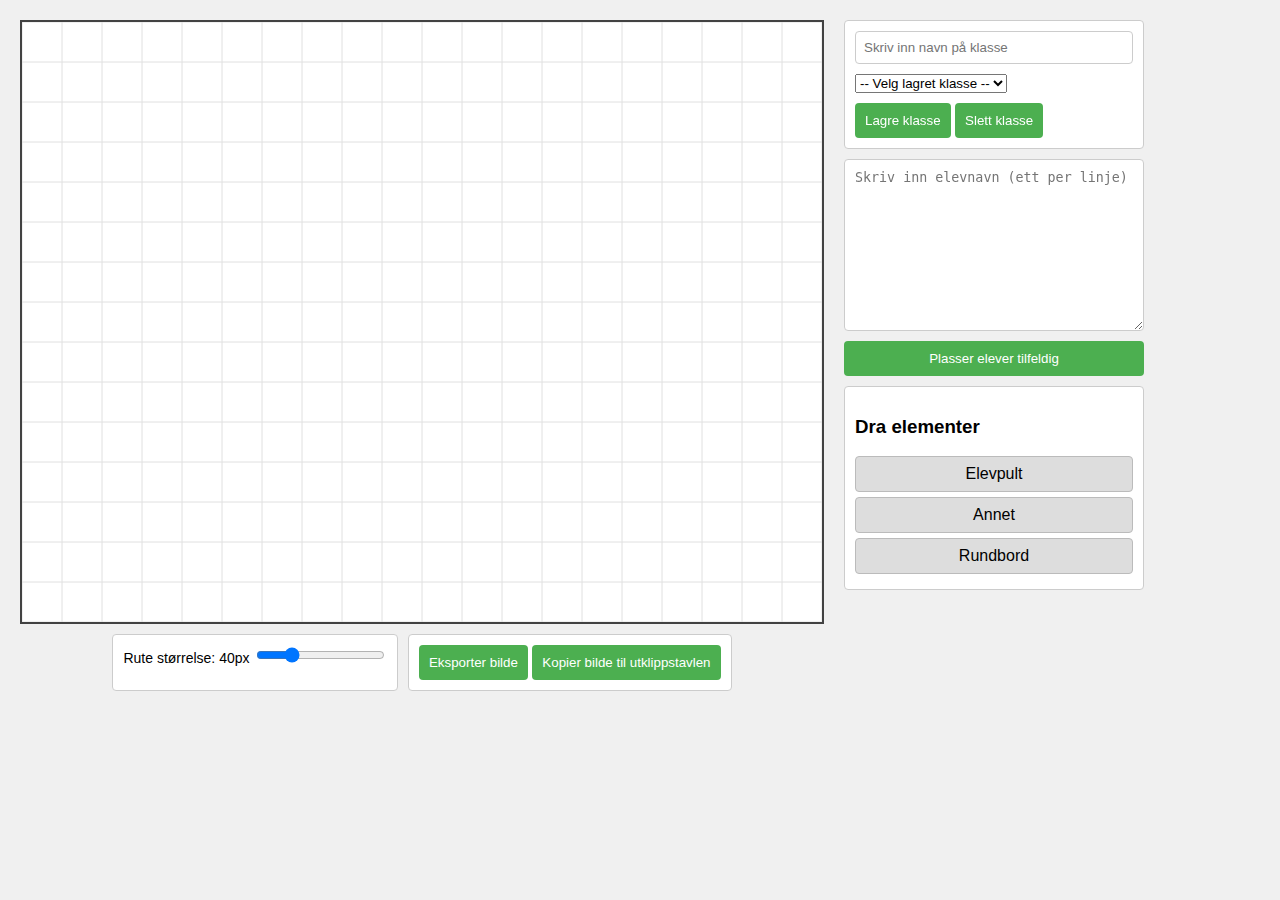
<file: index.html>
<!DOCTYPE html>
<html>
<head>
  <meta charset="UTF-8">
  <title>Klassekart Program</title>
  <style>
    body {
      font-family: Arial, sans-serif;
      margin: 20px;
      background-color: #f0f0f0;
    }
    .container {
      display: flex;
      gap: 20px;
    }
    /* Venstre panel med klassekart og kontroller for størrelse/eksport */
    .left-panel {
      display: flex;
      flex-direction: column;
      gap: 10px;
    }
    .canvas-container {
      width: 800px;
      height: 600px;
      overflow: auto;
      border: 2px solid #424242;
      background-color: white;
    }
    canvas {
      display: block;
    }
    .canvas-controls {
      display: flex;
      flex-wrap: wrap;
      gap: 10px;
      justify-content: center;
    }
    .slider-container, .export-buttons {
      background-color: #fff;
      border: 1px solid #ccc;
      padding: 10px;
      border-radius: 4px;
    }
    .slider-container label {
      font-size: 14px;
    }
    /* Høyre kontrollpanel */
    .controls {
      display: flex;
      flex-direction: column;
      gap: 10px;
      width: 300px;
    }
    /* Lagre-/lastingseksjonen flyttet til toppen */
    .save-section {
      background-color: #fff;
      border: 1px solid #ccc;
      padding: 10px;
      border-radius: 4px;
    }
    textarea {
      height: 150px;
      padding: 10px;
      border: 1px solid #ccc;
      border-radius: 4px;
    }
    button {
      padding: 10px;
      background-color: #4CAF50;
      color: white;
      border: none;
      border-radius: 4px;
      cursor: pointer;
    }
    button:hover {
      background-color: #45a049;
    }
    input[type="text"] {
      padding: 8px;
      border: 1px solid #ccc;
      border-radius: 4px;
      width: 100%;
      box-sizing: border-box;
    }
    .dropdown {
      margin: 10px 0;
    }
    /* Drag-meny for elementer */
    .drag-menu {
      border: 1px solid #ccc;
      padding: 10px;
      background-color: #fff;
      border-radius: 4px;
    }
    .draggable-item {
      padding: 8px;
      margin: 5px 0;
      background-color: #ddd;
      border: 1px solid #bbb;
      border-radius: 4px;
      cursor: grab;
      text-align: center;
    }
  </style>
</head>
<body>
  <div class="container">
    <!-- Venstre panel: Klassekart + slider og eksport-knapper -->
    <div class="left-panel">
      <div class="canvas-container">
        <canvas id="gridCanvas"></canvas>
      </div>
      <div class="canvas-controls">
        <div class="slider-container">
          <label for="cellSizeSlider">Rute størrelse: <span id="cellSizeValue">40</span>px</label>
          <input type="range" id="cellSizeSlider" min="20" max="100" value="40" oninput="updateCellSize(this.value)">
        </div>
        <div class="export-buttons">
          <button onclick="exportImage()">Eksporter bilde</button>
          <button onclick="copyImage()">Kopier bilde til utklippstavlen</button>
        </div>
      </div>
    </div>
    <!-- Høyre kontrollpanel -->
    <div class="controls">
      <!-- Lagre-/lastingseksjonen flyttet til toppen -->
      <div class="save-section">
        <input type="text" id="className" placeholder="Skriv inn navn på klasse">
        <div class="dropdown">
          <select id="savedClasses" onchange="loadClass(this.value)">
            <option value="">-- Velg lagret klasse --</option>
          </select>
        </div>
        <button onclick="saveClass()">Lagre klasse</button>
        <button onclick="deleteClass()">Slett klasse</button>
      </div>
      <textarea id="studentList" placeholder="Skriv inn elevnavn (ett per linje)"></textarea>
      <button onclick="assignStudents()">Plasser elever tilfeldig</button>
      <div class="drag-menu">
        <h3>Dra elementer</h3>
        <div class="draggable-item" draggable="true" data-type="desk">Elevpult</div>
        <div class="draggable-item" draggable="true" data-type="other">Annet</div>
        <div class="draggable-item" draggable="true" data-type="roundtable">Rundbord</div>
      </div>
    </div>
  </div>

  <script>
    // Hjelpefunksjon: Tegn tekst slik at den fyller boksen uten å overskride den
    function drawFittedText(ctx, text, x, y, width, height, textColor = "white", fontFamily = "Arial", fontWeight = "") {
      let fontSize = height * 0.8; // Start med 80 % av høyden
      ctx.font = `${fontWeight} ${fontSize}px ${fontFamily}`;
      let measuredWidth = ctx.measureText(text).width;
      while (measuredWidth > width * 0.9 && fontSize > 5) {
        fontSize -= 1;
        ctx.font = `${fontWeight} ${fontSize}px ${fontFamily}`;
        measuredWidth = ctx.measureText(text).width;
      }
      ctx.fillStyle = textColor;
      ctx.textAlign = 'center';
      ctx.textBaseline = 'middle';
      ctx.fillText(text, x + width / 2, y + height / 2);
    }

    class ClassroomGrid {
      constructor(canvas) {
        this.canvas = canvas;
        this.ctx = canvas.getContext('2d');
        // Grid-innstillinger
        this.cellSize = 40;
        this.numCols = 20;
        this.numRows = 15;
        this.gridColor = "#E0E0E0";
        // Farger med god kontrast (universell utforming)
        this.deskColor = "#4CAF50";      // Grønn (brukes for grid-pulter og rundbord)
        this.occupiedColor = "#2E7D32";    // Mørkere grønn
        this.otherColor = "#FFB74D";       // Myk oransje
        this.roundtableFill = this.deskColor;  // Rundbordet får samme farge som pultene
        this.borderColor = "#424242";      // Mørk grå for ramme
        this.deleteIconSize = 15;
        // Lister over elementer
        this.desks = [];       // Grid-pulter (type "desk")
        this.others = [];      // Frittliggende elementer (type "other")
        this.roundtables = []; // Rundbord (type "roundtable")
        
        // Aktive elementer for dragging/resizing
        this.activeDesk = null;
        this.activeOther = null;
        this.activeRoundtable = null;
        
        // Museposisjon (brukes for hover-effekt)
        this.mousePos = { x: 0, y: 0 };
        
        this.updateCanvasSize();
        
        // Registrer event-lyttere
        this.canvas.addEventListener('mousedown', this.handleMouseDown.bind(this));
        this.canvas.addEventListener('mousemove', this.handleMouseMove.bind(this));
        this.canvas.addEventListener('mouseup', this.handleMouseUp.bind(this));
        this.canvas.addEventListener('dblclick', this.handleDoubleClick.bind(this));
        this.canvas.addEventListener('dragover', e => e.preventDefault());
        this.canvas.addEventListener('drop', this.handleDrop.bind(this));
        this.canvas.addEventListener('contextmenu', e => e.preventDefault());
        
        this.draw();
      }
      
      updateCanvasSize() {
        this.canvas.width = this.numCols * this.cellSize;
        this.canvas.height = this.numRows * this.cellSize;
      }
      
      draw() {
        this.ctx.clearRect(0, 0, this.canvas.width, this.canvas.height);
        
        // Tegn rutenett
        this.ctx.strokeStyle = this.gridColor;
        for (let col = 0; col <= this.numCols; col++) {
          let x = col * this.cellSize;
          this.ctx.beginPath();
          this.ctx.moveTo(x, 0);
          this.ctx.lineTo(x, this.canvas.height);
          this.ctx.stroke();
        }
        for (let row = 0; row <= this.numRows; row++) {
          let y = row * this.cellSize;
          this.ctx.beginPath();
          this.ctx.moveTo(0, y);
          this.ctx.lineTo(this.canvas.width, y);
          this.ctx.stroke();
        }
        
        // Tegn grid-pulter (type "desk")
        this.desks.forEach(desk => {
          let x = desk.gridX * this.cellSize;
          let y = desk.gridY * this.cellSize;
          this.ctx.fillStyle = desk.student ? this.occupiedColor : this.deskColor;
          this.ctx.fillRect(x + 2, y + 2, this.cellSize - 4, this.cellSize - 4);
          // Ramme rundt pulten
          this.ctx.strokeStyle = this.borderColor;
          this.ctx.lineWidth = 2;
          this.ctx.strokeRect(x + 2, y + 2, this.cellSize - 4, this.cellSize - 4);
          if (desk.student) {
            drawFittedText(this.ctx, desk.student, x + 2, y + 2, this.cellSize - 4, this.cellSize - 4, "white", "Arial", "normal");
          }
          // Hvis musa er over pulten, vis en rød "x" for sletting
          if (this.mousePos.x >= x && this.mousePos.x <= x + this.cellSize &&
              this.mousePos.y >= y && this.mousePos.y <= y + this.cellSize) {
            this.ctx.fillStyle = 'red';
            this.ctx.fillRect(x + this.cellSize - this.deleteIconSize, y, this.deleteIconSize, this.deleteIconSize);
            this.ctx.fillStyle = 'white';
            this.ctx.font = 'bold 14px Arial';
            this.ctx.textAlign = 'center';
            this.ctx.textBaseline = 'middle';
            this.ctx.fillText('x', x + this.cellSize - this.deleteIconSize / 2, y + this.deleteIconSize / 2);
          }
        });
        
        // Tegn rundbord
        this.roundtables.forEach(table => {
          let tableX = table.gridX * this.cellSize;
          let tableY = table.gridY * this.cellSize;
          let tableWidth = 2 * this.cellSize;
          let tableHeight = 2 * this.cellSize;
          let cx = tableX + this.cellSize;
          let cy = tableY + this.cellSize;
          let radius = this.cellSize;
          // Sirkelbakgrunn
          this.ctx.fillStyle = this.roundtableFill;
          this.ctx.beginPath();
          this.ctx.arc(cx, cy, radius, 0, 2 * Math.PI);
          this.ctx.fill();
          this.ctx.strokeStyle = this.borderColor;
          this.ctx.lineWidth = 2;
          this.ctx.stroke();
          // Inndelingslinjer
          this.ctx.beginPath();
          this.ctx.moveTo(cx, tableY);
          this.ctx.lineTo(cx, tableY + tableHeight);
          this.ctx.stroke();
          this.ctx.beginPath();
          this.ctx.moveTo(tableX, cy);
          this.ctx.lineTo(tableX + tableWidth, cy);
          this.ctx.stroke();
          // Tegn tekst i de fire kvartaler
          for (let i = 0; i < 4; i++) {
            let seatX = tableX + (i % 2) * this.cellSize;
            let seatY = tableY + (i < 2 ? 0 : this.cellSize);
            if (table.students[i]) {
              drawFittedText(this.ctx, table.students[i], seatX, seatY, this.cellSize, this.cellSize, "black", "Arial", "normal");
            }
          }
          // Hvis musa er over rundbordet, vis en rød "x" for sletting
          if (this.mousePos.x >= tableX && this.mousePos.x <= tableX + tableWidth &&
              this.mousePos.y >= tableY && this.mousePos.y <= tableY + tableHeight) {
            this.ctx.fillStyle = 'red';
            this.ctx.fillRect(tableX + tableWidth - this.deleteIconSize, tableY, this.deleteIconSize, this.deleteIconSize);
            this.ctx.fillStyle = 'white';
            this.ctx.font = 'bold 14px Arial';
            this.ctx.textAlign = 'center';
            this.ctx.textBaseline = 'middle';
            this.ctx.fillText('x', tableX + tableWidth - this.deleteIconSize / 2, tableY + this.deleteIconSize / 2);
          }
        });
        
        // Tegn frittliggende "annet"-elementer
        this.others.forEach(other => {
          this.ctx.fillStyle = this.otherColor;
          this.ctx.fillRect(other.x, other.y, other.width, other.height);
          // Ramme rundt elementet
          this.ctx.strokeStyle = this.borderColor;
          this.ctx.lineWidth = 2;
          this.ctx.strokeRect(other.x, other.y, other.width, other.height);
          drawFittedText(this.ctx, other.text, other.x, other.y, other.width, other.height, "black", "Arial", "normal");
          // Hvis elementet er krysset ut, tegn en rød strek over midten
          if (other.crossed) {
            this.ctx.strokeStyle = "red";
            this.ctx.lineWidth = 3;
            this.ctx.beginPath();
            this.ctx.moveTo(other.x, other.y + other.height / 2);
            this.ctx.lineTo(other.x + other.width, other.y + other.height / 2);
            this.ctx.stroke();
          }
          // Hvis musa er over elementet, vis håndtak for resizing og en rød "x" for sletting
          if (this.isPointInRect(this.mousePos.x, this.mousePos.y, other.x, other.y, other.width, other.height)) {
            this.ctx.strokeStyle = 'blue';
            this.ctx.lineWidth = 2;
            this.ctx.strokeRect(other.x, other.y, other.width, other.height);
            const handleSize = 10;
            this.ctx.fillStyle = 'blue';
            this.ctx.fillRect(other.x + other.width - handleSize, other.y + other.height - handleSize, handleSize, handleSize);
            // Vis rød "x" i øvre høyre hjørne
            this.ctx.fillStyle = 'red';
            this.ctx.fillRect(other.x + other.width - this.deleteIconSize, other.y, this.deleteIconSize, this.deleteIconSize);
            this.ctx.fillStyle = 'white';
            this.ctx.font = 'bold 14px Arial';
            this.ctx.textAlign = 'center';
            this.ctx.textBaseline = 'middle';
            this.ctx.fillText('x', other.x + other.width - this.deleteIconSize / 2, other.y + this.deleteIconSize / 2);
          }
        });
      }
      
      isPointInRect(px, py, rx, ry, rw, rh) {
        return px >= rx && px <= rx + rw && py >= ry && py <= ry + rh;
      }
      
      getMousePos(e) {
        const rect = this.canvas.getBoundingClientRect();
        return { x: e.clientX - rect.left, y: e.clientY - rect.top };
      }
      
      handleMouseDown(e) {
        const pos = this.getMousePos(e);
        this.mousePos = pos;
        
        // Ved høyreklikk (e.button === 2) på et "annet"-element: toggl kryssing
        if (e.button === 2) {
          for (let i = this.others.length - 1; i >= 0; i--) {
            let other = this.others[i];
            if (this.isPointInRect(pos.x, pos.y, other.x, other.y, other.width, other.height)) {
              other.crossed = !other.crossed;
              this.draw();
              return;
            }
          }
        }
        
        // Sjekk først for rundbord (fra øverste lag)
        for (let i = this.roundtables.length - 1; i >= 0; i--) {
          let table = this.roundtables[i];
          let tableX = table.gridX * this.cellSize;
          let tableY = table.gridY * this.cellSize;
          let tableWidth = 2 * this.cellSize;
          let tableHeight = 2 * this.cellSize;
          if (this.isPointInRect(pos.x, pos.y, tableX, tableY, tableWidth, tableHeight)) {
            // Hvis klikk på "x" i rundbordet:
            if (pos.x >= tableX + tableWidth - this.deleteIconSize && pos.x <= tableX + tableWidth &&
                pos.y >= tableY && pos.y <= tableY + this.deleteIconSize) {
              this.roundtables.splice(i, 1);
              this.draw();
              return;
            }
            table.dragging = true;
            table.dragOffsetX = pos.x - tableX;
            table.dragOffsetY = pos.y - tableY;
            this.activeRoundtable = table;
            this.draw();
            return;
          }
        }
        
        // Sjekk for frittliggende "annet"-elementer
        for (let i = this.others.length - 1; i >= 0; i--) {
          let other = this.others[i];
          if (this.isPointInRect(pos.x, pos.y, other.x, other.y, other.width, other.height)) {
            // Sjekk om klikket er i slett-ikonet (øverste høyre)
            if (pos.x >= other.x + other.width - this.deleteIconSize && pos.x <= other.x + other.width &&
                pos.y >= other.y && pos.y <= other.y + this.deleteIconSize) {
              this.others.splice(i, 1);
              this.draw();
              return;
            }
            const handleSize = 10;
            if (pos.x >= other.x + other.width - handleSize && pos.y >= other.y + other.height - handleSize) {
              other.resizing = true;
              other.resizeStartWidth = other.width;
              other.resizeStartHeight = other.height;
              other.resizeStartX = pos.x;
              other.resizeStartY = pos.y;
            } else {
              other.dragging = true;
              other.dragOffsetX = pos.x - other.x;
              other.dragOffsetY = pos.y - other.y;
            }
            this.activeOther = other;
            this.draw();
            return;
          }
        }
        
        // Sjekk for grid-pulter (type "desk")
        let gridX = Math.floor(pos.x / this.cellSize);
        let gridY = Math.floor(pos.y / this.cellSize);
        let desk = this.desks.find(d => d.gridX === gridX && d.gridY === gridY);
        if (desk) {
          let cellX = desk.gridX * this.cellSize;
          let cellY = desk.gridY * this.cellSize;
          if (pos.x >= cellX + this.cellSize - this.deleteIconSize && pos.x <= cellX + this.cellSize &&
              pos.y >= cellY && pos.y <= cellY + this.deleteIconSize) {
            this.desks = this.desks.filter(d => d !== desk);
            this.draw();
            return;
          }
          desk.dragging = true;
          this.activeDesk = desk;
          this.draw();
          return;
        }
        
        // Hvis ingen grid-pult finnes i denne cellen, opprett en ny grid-pult
        let newDesk = { type: "desk", gridX: gridX, gridY: gridY, student: null, studentIndex: undefined, dragging: true };
        this.desks.push(newDesk);
        this.activeDesk = newDesk;
        this.draw();
      }
      
      handleMouseMove(e) {
        const pos = this.getMousePos(e);
        this.mousePos = pos;
        
        if (this.activeRoundtable && this.activeRoundtable.dragging) {
          let newX = pos.x - this.activeRoundtable.dragOffsetX;
          let newY = pos.y - this.activeRoundtable.dragOffsetY;
          this.activeRoundtable.gridX = Math.floor(newX / this.cellSize);
          this.activeRoundtable.gridY = Math.floor(newY / this.cellSize);
          this.draw();
          return;
        }
        
        if (this.activeOther) {
          if (this.activeOther.dragging) {
            this.activeOther.x = pos.x - this.activeOther.dragOffsetX;
            this.activeOther.y = pos.y - this.activeOther.dragOffsetY;
            this.draw();
            return;
          }
          if (this.activeOther.resizing) {
            let newWidth = this.activeOther.resizeStartWidth + (pos.x - this.activeOther.resizeStartX);
            let newHeight = this.activeOther.resizeStartHeight + (pos.y - this.activeOther.resizeStartY);
            this.activeOther.width = Math.max(newWidth, 30);
            this.activeOther.height = Math.max(newHeight, 20);
            this.draw();
            return;
          }
        }
        
        if (this.activeDesk && this.activeDesk.dragging) {
          let gridX = Math.floor(pos.x / this.cellSize);
          let gridY = Math.floor(pos.y / this.cellSize);
          if (!this.desks.find(d => d !== this.activeDesk && d.gridX === gridX && d.gridY === gridY)) {
            this.activeDesk.gridX = gridX;
            this.activeDesk.gridY = gridY;
          }
          this.draw();
          return;
        }
        
        this.draw();
      }
      
      handleMouseUp(e) {
        if (this.activeOther) {
          this.activeOther.dragging = false;
          this.activeOther.resizing = false;
          this.activeOther = null;
        }
        if (this.activeDesk) {
          this.activeDesk.dragging = false;
          this.activeDesk = null;
        }
        if (this.activeRoundtable) {
          this.activeRoundtable.dragging = false;
          this.activeRoundtable = null;
        }
        this.draw();
      }
      
      handleDoubleClick(e) {
        const pos = this.getMousePos(e);
        // Dobbelklikk på "annet"-element: endre tekst
        for (let i = this.others.length - 1; i >= 0; i--) {
          let other = this.others[i];
          if (this.isPointInRect(pos.x, pos.y, other.x, other.y, other.width, other.height)) {
            let newText = prompt("Endre tekst:", other.text);
            if (newText !== null) {
              other.text = newText;
              this.draw();
            }
            return;
          }
        }
        // Dobbelklikk på rundbord: finn hvilken kvadrant som ble klikket, og endre teksten for den plassen
        for (let i = this.roundtables.length - 1; i >= 0; i--) {
          let table = this.roundtables[i];
          let tableX = table.gridX * this.cellSize;
          let tableY = table.gridY * this.cellSize;
          let tableWidth = 2 * this.cellSize;
          let tableHeight = 2 * this.cellSize;
          if (this.isPointInRect(pos.x, pos.y, tableX, tableY, tableWidth, tableHeight)) {
            let cx = tableX + this.cellSize;
            let cy = tableY + this.cellSize;
            let quadrant;
            if (pos.x < cx && pos.y < cy) quadrant = 0;
            else if (pos.x >= cx && pos.y < cy) quadrant = 1;
            else if (pos.x < cx && pos.y >= cy) quadrant = 2;
            else quadrant = 3;
            let newText = prompt("Endre tekst for denne plassen:", table.students[quadrant] || "");
            if (newText !== null) {
              table.students[quadrant] = newText;
              this.draw();
            }
            return;
          }
        }
        // Dobbelklikk på grid-pult med elevnavn for å endre navnet
        let gridX = Math.floor(pos.x / this.cellSize);
        let gridY = Math.floor(pos.y / this.cellSize);
        let desk = this.desks.find(d => d.gridX === gridX && d.gridY === gridY && d.student);
        if (desk) {
          let newName = prompt("Endre elevnavn:", desk.student);
          if (newName !== null) {
            desk.student = newName;
            if (desk.studentIndex !== undefined) {
              let studentListElem = document.getElementById("studentList");
              let names = studentListElem.value.split("\n");
              if (desk.studentIndex < names.length) {
                names[desk.studentIndex] = newName;
                studentListElem.value = names.join("\n");
              }
            }
            this.draw();
          }
        }
      }
      
      handleDrop(e) {
        e.preventDefault();
        const pos = this.getMousePos(e);
        const type = e.dataTransfer.getData("text/plain");
        if (type === "desk") {
          let gridX = Math.floor(pos.x / this.cellSize);
          let gridY = Math.floor(pos.y / this.cellSize);
          if (this.desks.find(d => d.gridX === gridX && d.gridY === gridY)) {
            alert("Det er allerede en pult her!");
            return;
          }
          this.desks.push({ type: "desk", gridX: gridX, gridY: gridY, student: null, studentIndex: undefined });
        } else if (type === "other") {
          let text = prompt("Skriv inn tekst:");
          if (text === null) return;
          this.others.push({ type: "other", x: pos.x, y: pos.y, width: 100, height: 50, text: text, crossed: false });
        } else if (type === "roundtable") {
          let gridX = Math.floor(pos.x / this.cellSize);
          let gridY = Math.floor(pos.y / this.cellSize);
          this.roundtables.push({ type: "roundtable", gridX: gridX, gridY: gridY, students: [null, null, null, null], seatStudentIndices: [undefined, undefined, undefined, undefined] });
        }
        this.draw();
      }
      
      assignStudents(studentNames) {
        // Nullstill eksisterende tildelinger
        this.desks.forEach(desk => {
          if (desk.type === "desk") {
            desk.student = null;
            desk.studentIndex = undefined;
          }
        });
        this.roundtables.forEach(table => {
          for (let i = 0; i < 4; i++) {
            table.students[i] = null;
            table.seatStudentIndices[i] = undefined;
          }
        });
        let available = [];
        this.desks.forEach(desk => {
          if (desk.type === "desk") available.push({ type: "desk", ref: desk });
        });
        this.roundtables.forEach(table => {
          for (let i = 0; i < 4; i++) {
            available.push({ type: "roundtable", table: table, seat: i });
          }
        });
        available.sort(() => Math.random() - 0.5);
        studentNames = studentNames.filter(name => name.trim() !== "");
        for (let i = 0; i < Math.min(studentNames.length, available.length); i++) {
          if (available[i].type === "desk") {
            available[i].ref.student = studentNames[i];
            available[i].ref.studentIndex = i;
          } else if (available[i].type === "roundtable") {
            available[i].table.students[available[i].seat] = studentNames[i];
            available[i].table.seatStudentIndices[available[i].seat] = i;
          }
        }
        this.draw();
      }
      
      saveState() {
        return {
          cellSize: this.cellSize,
          desks: JSON.parse(JSON.stringify(this.desks)),
          others: JSON.parse(JSON.stringify(this.others)),
          roundtables: JSON.parse(JSON.stringify(this.roundtables)),
          studentList: document.getElementById("studentList").value
        };
      }
      
      loadState(state) {
        if (state.cellSize !== undefined) {
          this.cellSize = state.cellSize;
          document.getElementById("cellSizeSlider").value = state.cellSize;
          document.getElementById("cellSizeValue").innerText = state.cellSize;
          this.updateCanvasSize();
        }
        this.desks = state.desks || [];
        this.others = state.others || [];
        this.roundtables = state.roundtables || [];
        if (state.studentList !== undefined) {
          document.getElementById("studentList").value = state.studentList;
        }
        this.draw();
      }
    }
    
    const canvas = document.getElementById("gridCanvas");
    const grid = new ClassroomGrid(canvas);
    
    // Gjør elementene i drag-menyen draggable
    document.querySelectorAll(".draggable-item").forEach(item => {
      item.addEventListener("dragstart", function(e) {
        e.dataTransfer.setData("text/plain", item.getAttribute("data-type"));
      });
    });
    
    function assignStudents() {
      const names = document.getElementById("studentList").value.split("\n");
      grid.assignStudents(names);
    }
    
    function updateCellSize(value) {
      let oldSize = grid.cellSize;
      grid.cellSize = parseInt(value);
      document.getElementById("cellSizeValue").innerText = value;
      let factor = grid.cellSize / oldSize;
      // Skaler også posisjon og størrelse for alle "annet"-elementer
      grid.others.forEach(other => {
        other.x *= factor;
        other.y *= factor;
        other.width *= factor;
        other.height *= factor;
      });
      grid.updateCanvasSize();
      grid.draw();
    }
    
    // Beregn avgrensende boks for alle elementene med en buffer på to ruteelementer
    function getElementsBoundingBox() {
      let minX = Infinity, minY = Infinity, maxX = -Infinity, maxY = -Infinity;
      // Grid-pulter
      grid.desks.forEach(desk => {
        let x = desk.gridX * grid.cellSize;
        let y = desk.gridY * grid.cellSize;
        minX = Math.min(minX, x);
        minY = Math.min(minY, y);
        maxX = Math.max(maxX, x + grid.cellSize);
        maxY = Math.max(maxY, y + grid.cellSize);
      });
      // Frittliggende ("annet") elementer
      grid.others.forEach(other => {
        minX = Math.min(minX, other.x);
        minY = Math.min(minY, other.y);
        maxX = Math.max(maxX, other.x + other.width);
        maxY = Math.max(maxY, other.y + other.height);
      });
      // Rundbord
      grid.roundtables.forEach(table => {
        let x = table.gridX * grid.cellSize;
        let y = table.gridY * grid.cellSize;
        minX = Math.min(minX, x);
        minY = Math.min(minY, y);
        maxX = Math.max(maxX, x + 2 * grid.cellSize);
        maxY = Math.max(maxY, y + 2 * grid.cellSize);
      });
      // Hvis ingen elementer finnes, bruk hele canvasen
      if (minX === Infinity) {
        minX = 0; minY = 0;
        maxX = grid.canvas.width;
        maxY = grid.canvas.height;
      }
      // Legg til buffer (to ruteelementer)
      let buffer = 2 * grid.cellSize;
      minX = Math.max(0, minX - buffer);
      minY = Math.max(0, minY - buffer);
      maxX = Math.min(grid.canvas.width, maxX + buffer);
      maxY = Math.min(grid.canvas.height, maxY + buffer);
      return { minX, minY, width: maxX - minX, height: maxY - minY };
    }
    
    function exportImage() {
      let box = getElementsBoundingBox();
      let offscreen = document.createElement("canvas");
      offscreen.width = box.width;
      offscreen.height = box.height;
      let ctxOff = offscreen.getContext("2d");
      // Tegn regionen fra hovedcanvas med buffer
      ctxOff.drawImage(canvas, box.minX, box.minY, box.width, box.height, 0, 0, box.width, box.height);
      let link = document.createElement("a");
      link.download = "klassekart.png";
      link.href = offscreen.toDataURL("image/png");
      link.click();
    }
    
    function copyImage() {
      let box = getElementsBoundingBox();
      let offscreen = document.createElement("canvas");
      offscreen.width = box.width;
      offscreen.height = box.height;
      let ctxOff = offscreen.getContext("2d");
      ctxOff.drawImage(canvas, box.minX, box.minY, box.width, box.height, 0, 0, box.width, box.height);
      offscreen.toBlob(blob => {
        const item = new ClipboardItem({ "image/png": blob });
        navigator.clipboard.write([item]).then(() => {
          alert("Bilde kopiert til utklippstavlen");
        }).catch(err => {
          alert("Kopiering feilet: " + err);
        });
      });
    }
    
    function saveClass() {
      const className = document.getElementById("className").value;
      if (!className) return;
      const savedClasses = JSON.parse(localStorage.getItem("classes")) || {};
      savedClasses[className] = grid.saveState();
      localStorage.setItem("classes", JSON.stringify(savedClasses));
      updateClassDropdown();
    }
    
    function loadClass(className) {
      if (!className) return;
      const savedClasses = JSON.parse(localStorage.getItem("classes")) || {};
      if (savedClasses[className]) {
        grid.loadState(savedClasses[className]);
        // Sett klassens navn i inndatafeltet slik at det kan overskrives
        document.getElementById("className").value = className;
      }
    }
    
    function updateClassDropdown() {
      const savedClasses = JSON.parse(localStorage.getItem("classes")) || {};
      const dropdown = document.getElementById("savedClasses");
      dropdown.innerHTML = `<option value="">-- Velg lagret klasse --</option>` +
        Object.keys(savedClasses).map(c => `<option value="${c}">${c}</option>`).join('');
    }
    
    function deleteClass() {
      const dropdown = document.getElementById("savedClasses");
      const className = dropdown.value;
      if (!className) return;
      if (confirm(`Er du sikker på at du vil slette klassen '${className}'?`)) {
        const savedClasses = JSON.parse(localStorage.getItem("classes")) || {};
        delete savedClasses[className];
        localStorage.setItem("classes", JSON.stringify(savedClasses));
        updateClassDropdown();
        grid.desks = [];
        grid.others = [];
        grid.roundtables = [];
        grid.draw();
        document.getElementById("studentList").value = "";
      }
    }
    
    updateClassDropdown();
  </script>
</body>
</html>
</file>
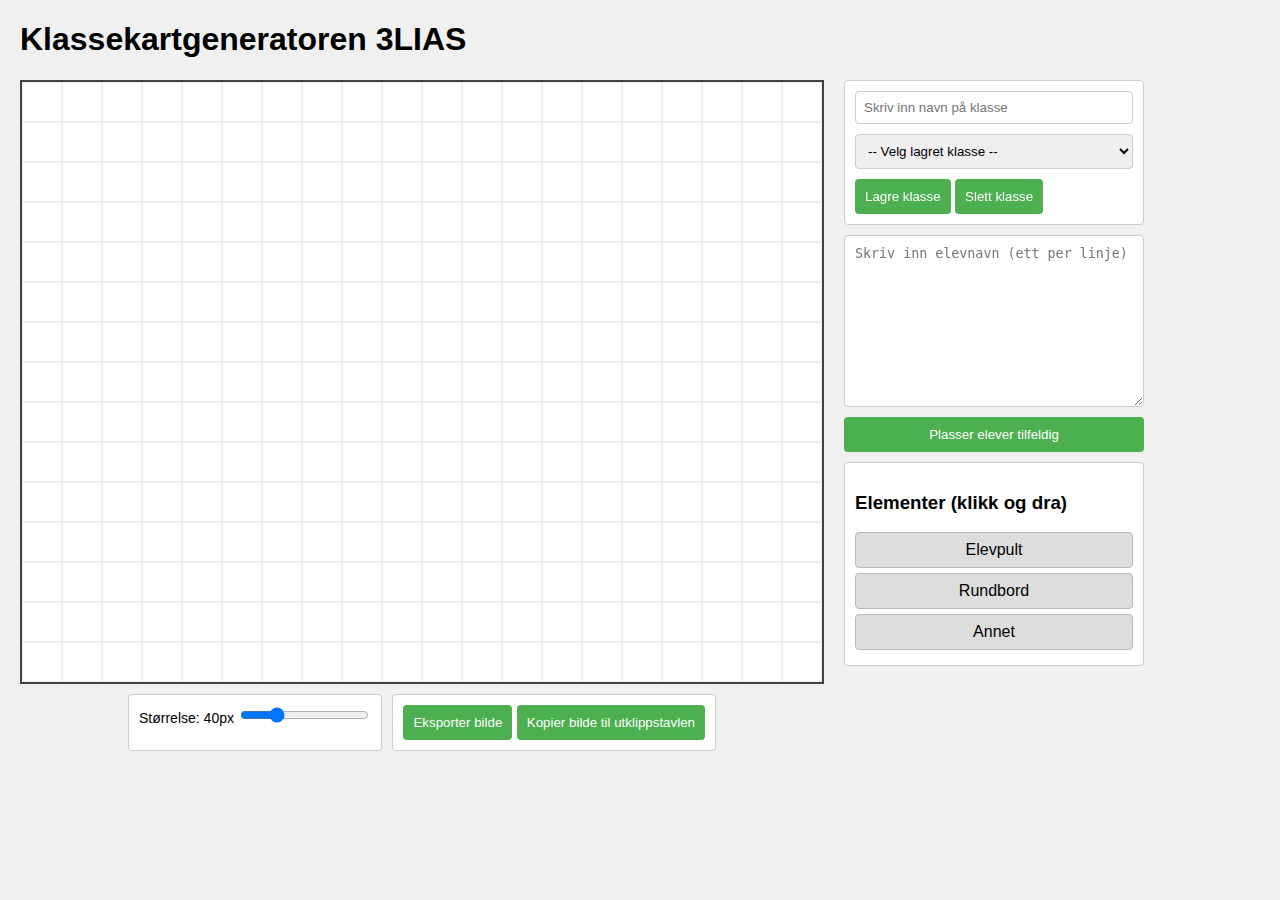
<file: index1.html>
<!DOCTYPE html>
<html>

<head>
    <meta charset="UTF-8">
    <title>Klassekart Program</title>
    <link rel="stylesheet" href="style.css">

</head>

<body>
    <h1>Klassekartgeneratoren 3LIAS</h1>
    <div class="container">
        <!-- Venstre panel: Klassekart + slider og eksport-knapper -->
        <div class="left-panel">
            <div class="canvas-container">
                <canvas id="gridCanvas"></canvas>
            </div>
            <div class="canvas-controls">
                <div class="slider-container">
                    <label for="cellSizeSlider">Størrelse: <span id="cellSizeValue">40</span>px</label>
                    <input type="range" id="cellSizeSlider" min="20" max="100" value="40"
                        oninput="updateCellSize(this.value)">
                </div>
                <div class="export-buttons">
                    <button onclick="exportImage()">Eksporter bilde</button>
                    <button onclick="copyImage()">Kopier bilde til utklippstavlen</button>
                </div>
            </div>
        </div>
        <!-- Høyre kontrollpanel -->
        <div class="controls">
            <!-- Lagre-/lastingseksjonen flyttet til toppen -->
            <div class="save-section">
                <input type="text" id="className" placeholder="Skriv inn navn på klasse">
                <div class="dropdown">
                    <select id="savedClasses" onchange="loadClass(this.value)">
                        <option value="">-- Velg lagret klasse --</option>
                    </select>
                </div>
                <button onclick="saveClass()">Lagre klasse</button>
                <button onclick="deleteClass()">Slett klasse</button>
            </div>
            <textarea id="studentList" placeholder="Skriv inn elevnavn (ett per linje)"></textarea>
            <button onclick="assignStudents()">Plasser elever tilfeldig</button>
            <div class="drag-menu">
                <h3>Elementer (klikk og dra)</h3>
                <div class="draggable-item" draggable="true" data-type="desk">Elevpult</div>
                <div class="draggable-item" draggable="true" data-type="roundtable">Rundbord</div>
                <div class="draggable-item" draggable="true" data-type="other">Annet</div>
                
            </div>
        </div>
    </div>
    <script src="script.js"></script>
</body>

</html>
</file>
<file: style.css>
body {
    font-family: Arial, sans-serif;
    margin: 20px;
    background-color: #f0f0f0;
  }
  .container {
    display: flex;
    gap: 20px;
  }
  /* Venstre panel med klassekart og kontroller for størrelse/eksport */
  .left-panel {
    display: flex;
    flex-direction: column;
    gap: 10px;
  }
  .canvas-container {
    width: 800px;
    height: 600px;
    overflow: auto;
    border: 2px solid #424242;
    background-color: white;
  }
  canvas {
    display: block;
  }
  .canvas-controls {
    display: flex;
    flex-wrap: wrap;
    gap: 10px;
    justify-content: center;
  }
  .slider-container, .export-buttons {
    background-color: #fff;
    border: 1px solid #ccc;
    padding: 10px;
    border-radius: 4px;
  }
  .slider-container label {
    font-size: 14px;
  }
  /* Høyre kontrollpanel */
  .controls {
    display: flex;
    flex-direction: column;
    gap: 10px;
    width: 300px;
  }
  /* Lagre-/lastingseksjonen flyttet til toppen */
  .save-section {
    background-color: #fff;
    border: 1px solid #ccc;
    padding: 10px;
    border-radius: 4px;
  }
  textarea {
    height: 150px;
    padding: 10px;
    border: 1px solid #ccc;
    border-radius: 4px;
  }
  button {
    padding: 10px;
    background-color: #4CAF50;
    color: white;
    border: none;
    border-radius: 4px;
    cursor: pointer;
  }
  button:hover {
    background-color: #45a049;
  }
  input[type="text"] {
    padding: 8px;
    border: 1px solid #ccc;
    border-radius: 4px;
    width: 100%;
    box-sizing: border-box;
  }
  .dropdown {
    margin: 10px 0;
  }
  /* Drag-meny for elementer */
  .drag-menu {
    border: 1px solid #ccc;
    padding: 10px;
    background-color: #fff;
    border-radius: 4px;
  }
  .draggable-item {
    padding: 8px;
    margin: 5px 0;
    background-color: #ddd;
    border: 1px solid #bbb;
    border-radius: 4px;
    cursor: grab;
    text-align: center;
  }

select {
    padding: 8px;
    border: 1px solid #ccc;
    border-radius: 4px;
    width: 100%;
    box-sizing: border-box;
}

.save-section {
    background-color: #fff;
    border: 1px solid #ccc;
    padding: 10px;
    border-radius: 4px;
}
</file>
